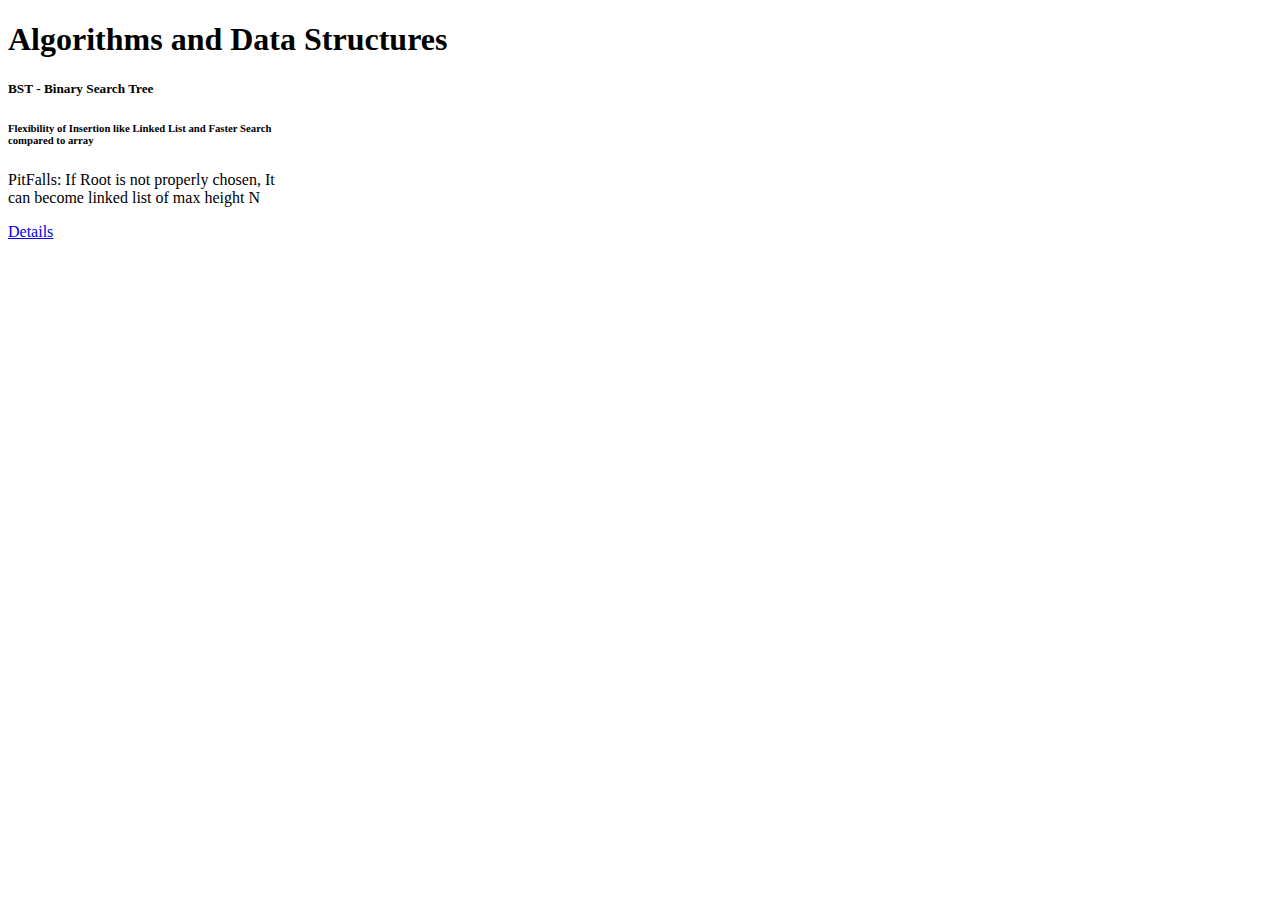
<file: index.html>
<!DOCTYPE html>
<html lang="en">
<head>
    <meta charset="UTF-8">
    <meta http-equiv="X-UA-Compatible" content="IE=edge">
    <meta name="viewport" content="width=device-width, initial-scale=1.0">
    <title>Document</title>
    <link href="https://cdn.jsdelivr.net/npm/bootstrap@5.3.0-alpha1/dist/css/bootstrap.min.css" rel="stylesheet" integrity="sha384-GLhlTQ8iRABdZLl6O3oVMWSktQOp6b7In1Zl3/Jr59b6EGGoI1aFkw7cmDA6j6gD" crossorigin="anonymous">

</head>
<body>
    <h1 class="text-center">Algorithms and Data Structures</h1>
<div class="container">
    <div class="card m-2" style="width: 18rem;">
        <div class="card-body">
          <h5 class="card-title">BST - Binary Search Tree</h5>
          <h6 class="card-subtitle mb-2 text-muted">Flexibility of Insertion like Linked List and Faster Search compared to array</h6>
          <p class="card-text">
             <p> PitFalls: If Root is not properly chosen, It can become linked list of max height N</p>
            </p>
          <a class="btn btn-primary" href="bst.html">Details</a>
        </div>
      </div>

</div>
<script src="https://cdn.jsdelivr.net/npm/bootstrap@5.3.0-alpha1/dist/js/bootstrap.bundle.min.js" integrity="sha384-w76AqPfDkMBDXo30jS1Sgez6pr3x5MlQ1ZAGC+nuZB+EYdgRZgiwxhTBTkF7CXvN" crossorigin="anonymous"></script>

</body>
</html>
      <!-- <div class="algorithm-names section">
        <div class="section-header">
          <h1 class="section-name">Algorithms</h1>
          <span class="count"></span>
        </div>
        <div class="section-body"></div>
      </div>
      
      <a href="./toh.html"> Towers of Hanoi </a>
    </div>
    
    
    <script src="./app.js"></script>
  </body>
</html> -->
</file>
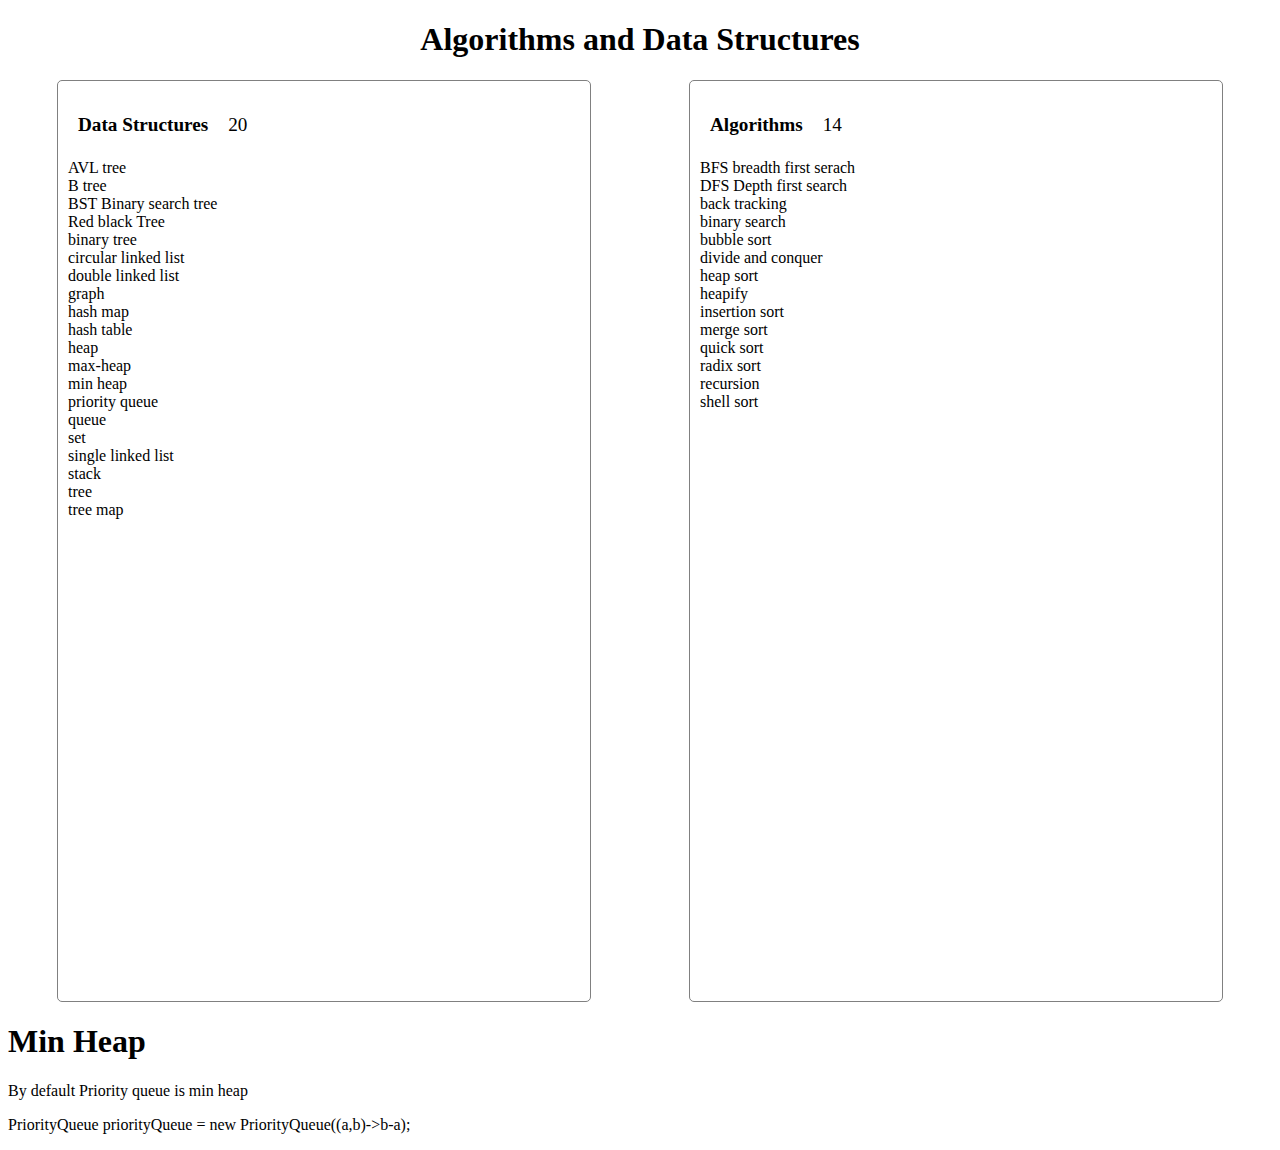
<file: index_old.html>
<!DOCTYPE html>
<html lang="en">
  <head>
    <meta charset="UTF-8" />
    <meta name="viewport" content="width=device-width, initial-scale=1.0" />
    <title>Algorithms and Data Structures | Home</title>
    <link rel="stylesheet" href="style.css" />
  </head>
  <body>
    <h1 style="text-align: center">Algorithms and Data Structures</h1>
<div class="container">
    <div class="algods-names">
      <div class="data-structure-names section">
        <div class="section-header">
          <h1 class="section-name">Data Structures</h1>
          <span class="count"></span>
        </div>
        <div class="section-body"></div>
      </div>
      <div class="algorithm-names section">
        <div class="section-header">
          <h1 class="section-name">Algorithms</h1>
          <span class="count"></span>
        </div>
        <div class="section-body"></div>
      </div>


  
    </div>

    <div class="priority-queue">

      <div class="min-heap">
        <h1>Min Heap </h1>
        <p>
          By default Priority queue is min heap

          <div class="code code-java">
            PriorityQueue<Integer> priorityQueue = new PriorityQueue<Integer>((a,b)->b-a);

          </div>
        </p>
      </div>
    </div>
  </div>
    <script src="./app.js"></script>
  </body>
</html>
</file>
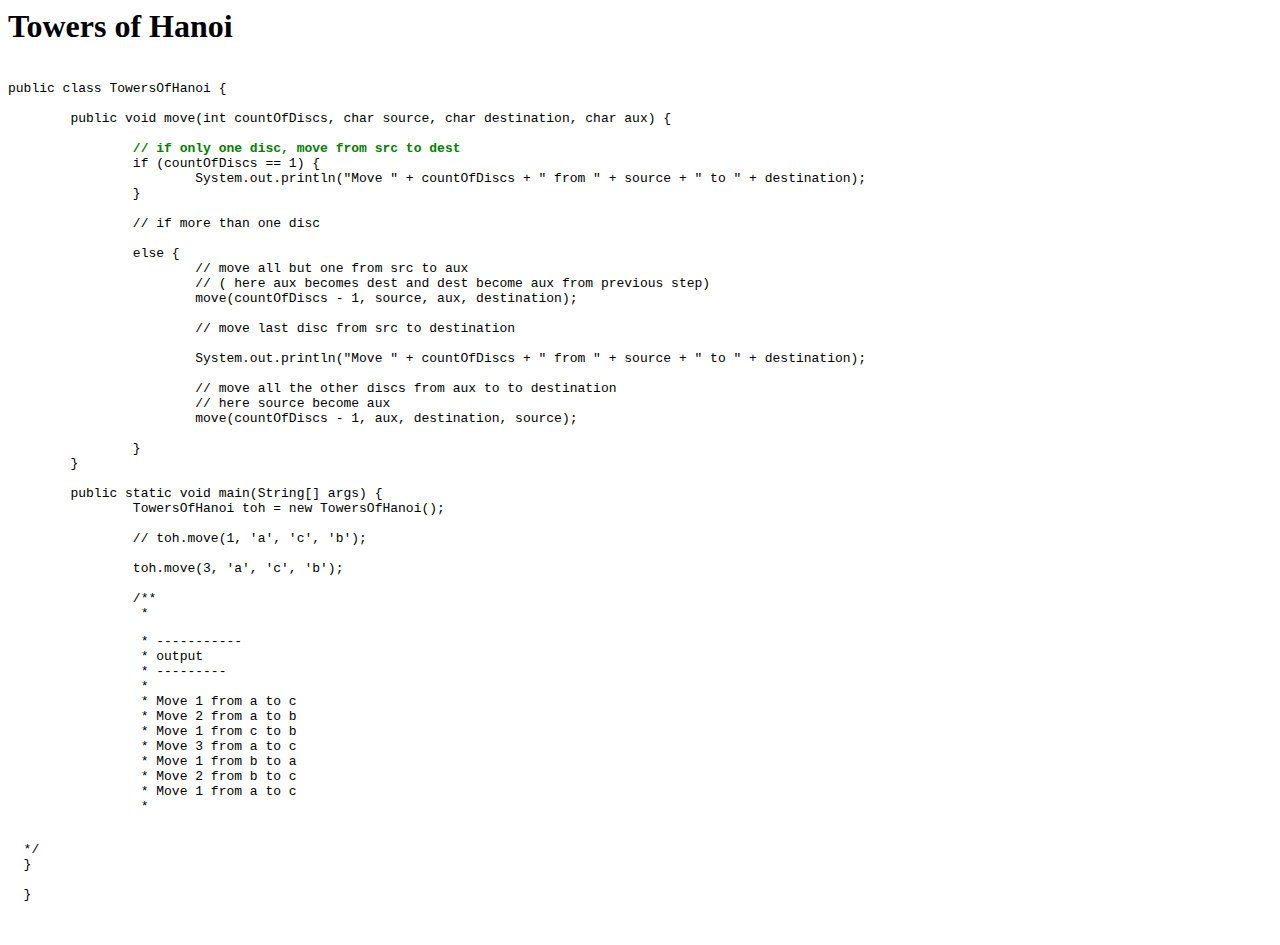
<file: toh.html>
<html>

<head>

<body>
  <h1> Towers of Hanoi </h1>
 
  <pre>

public class TowersOfHanoi {

	public void move(int countOfDiscs, char source, char destination, char aux) {

		<span style="color:green"><b>// if only one disc, move from src to dest</b></span>
		if (countOfDiscs == 1) {
			System.out.println("Move " + countOfDiscs + " from " + source + " to " + destination);
		}

		// if more than one disc

		else {
			// move all but one from src to aux
			// ( here aux becomes dest and dest become aux from previous step)
			move(countOfDiscs - 1, source, aux, destination);

			// move last disc from src to destination

			System.out.println("Move " + countOfDiscs + " from " + source + " to " + destination);

			// move all the other discs from aux to to destination
			// here source become aux
			move(countOfDiscs - 1, aux, destination, source);

		}
	}

	public static void main(String[] args) {
		TowersOfHanoi toh = new TowersOfHanoi();

		// toh.move(1, 'a', 'c', 'b');

		toh.move(3, 'a', 'c', 'b');

		/**
		 * <pre>
		 * -----------
		 * output
		 * ---------
		 * 
		 * Move 1 from a to c 
		 * Move 2 from a to b 
		 * Move 1 from c to b 
		 * Move 3 from a to c
		 * Move 1 from b to a 
		 * Move 2 from b to c 
		 * Move 1 from a to c
		 * </pre>
  */
  }

  }

  </pre>
</body>
</head>

</html>
</file>
<file: style.css>
.html {
  font-size: 10px;
}
body {
  font-size: 1rem;
}
.algods-names {
  display: flex;
  justify-content: space-around;
}
.section {
  padding: 10px;
  width: 40vw;
  height: 100vh;
  overflow: scroll;
  border: 1px grey solid;
  border-radius: 5px;
}

.section-header {
  display: flex;
  justify-content: flex-start;
  align-items: baseline;
}

.section-header * {
  padding: 10px;
  font-size: 1.2rem;
}
</file>
